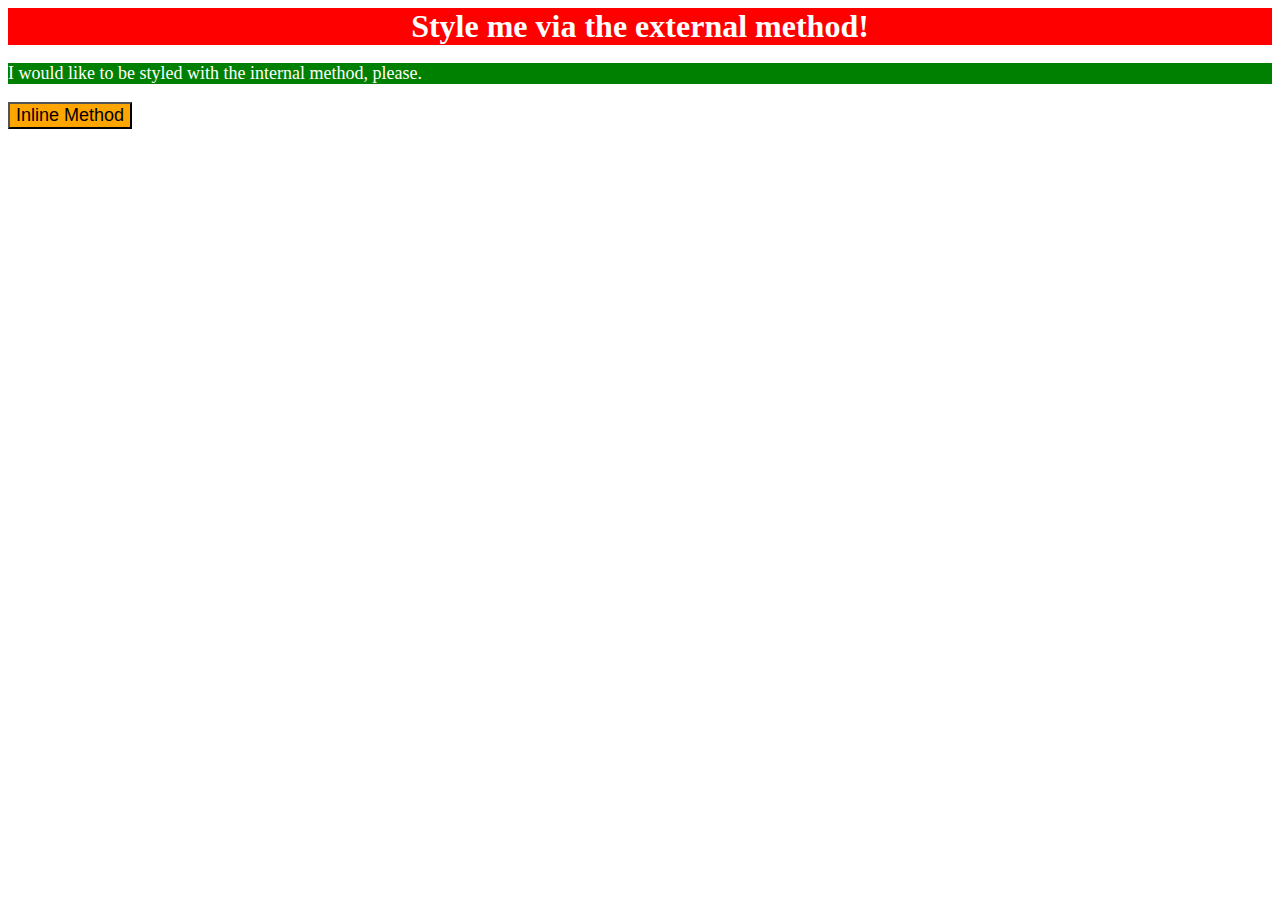
<file: foundations/01-css-methods/index.html>
<!DOCTYPE html>
<html lang="en">
  <head>
    <meta charset="UTF-8">
    <meta http-equiv="X-UA-Compatible" content="IE=edge">
    <meta name="viewport" content="width=device-width, initial-scale=1.0">
    <title>Methods for Adding CSS</title>

    <link rel="stylesheet" href="styles.css">

    <style>
      p {
        background-color: green;
        color: white;
        font-size: 18px;
      }
    </style>

  </head>
  <body>
    <div>Style me via the external method!</div>

    <p>I would like to be styled with the internal method, please.</p>

    <button style="background-color: orange; font-size: 18px;">Inline Method</button>
  </body>
</html>
</file>
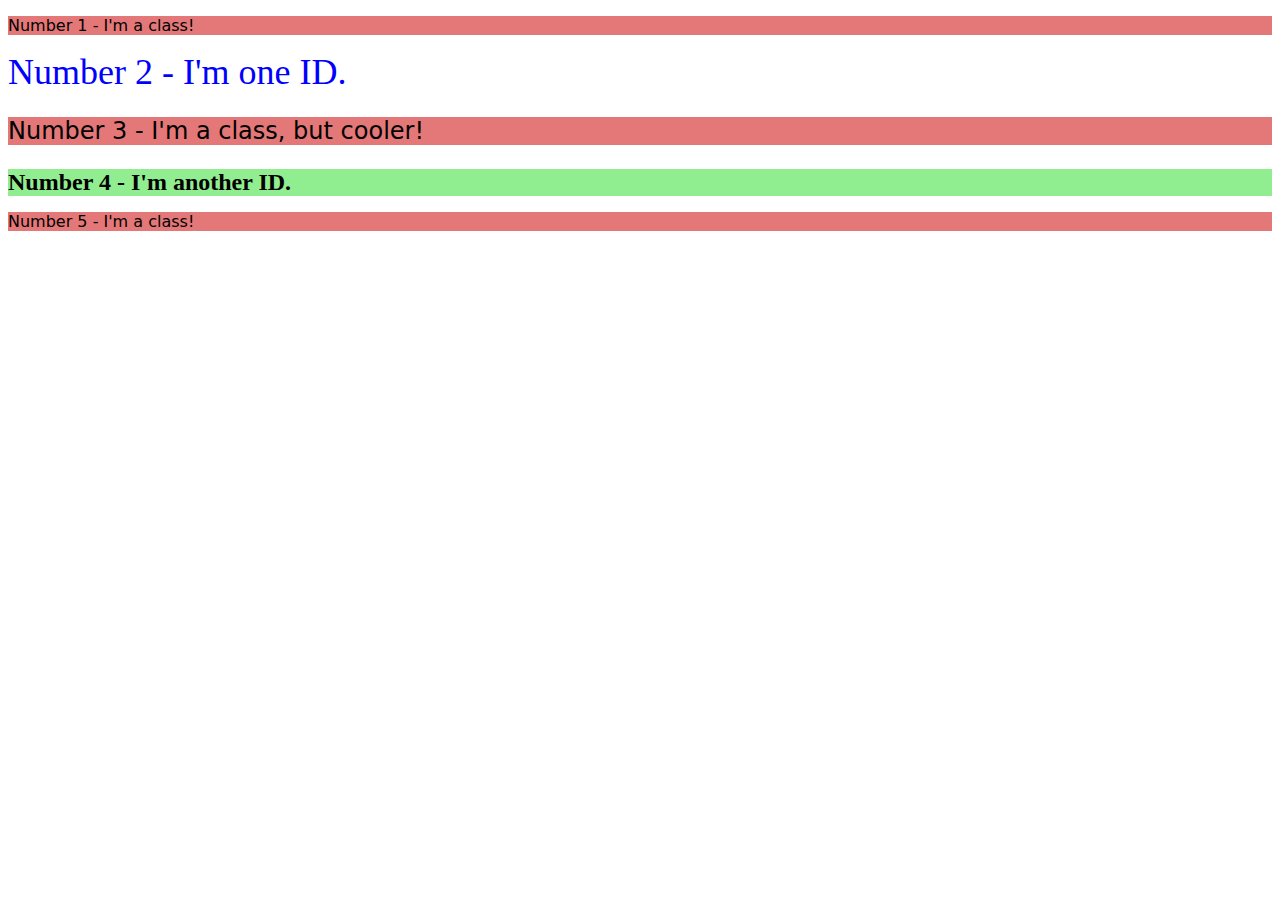
<file: foundations/02-class-id-selectors/index.html>
<!DOCTYPE html>
<html lang="en">
  <head>
    <meta charset="UTF-8">
    <meta http-equiv="X-UA-Compatible" content="IE=edge">
    <meta name="viewport" content="width=device-width, initial-scale=1.0">
    <title>Class and ID Selectors</title>
    <link rel="stylesheet" href="style.css">
  </head>
  <body>
    <p class="odd-Numbered">Number 1 - I'm a class!</p>

    <div id="two">Number 2 - I'm one ID.</div>

    <p class="odd-Numbered adjust-font">Number 3 - I'm a class, but cooler!</p>

    <div id="four">Number 4 - I'm another ID.</div>

    <p class="odd-Numbered">Number 5 - I'm a class!</p>
  </body>
</html>
</file>
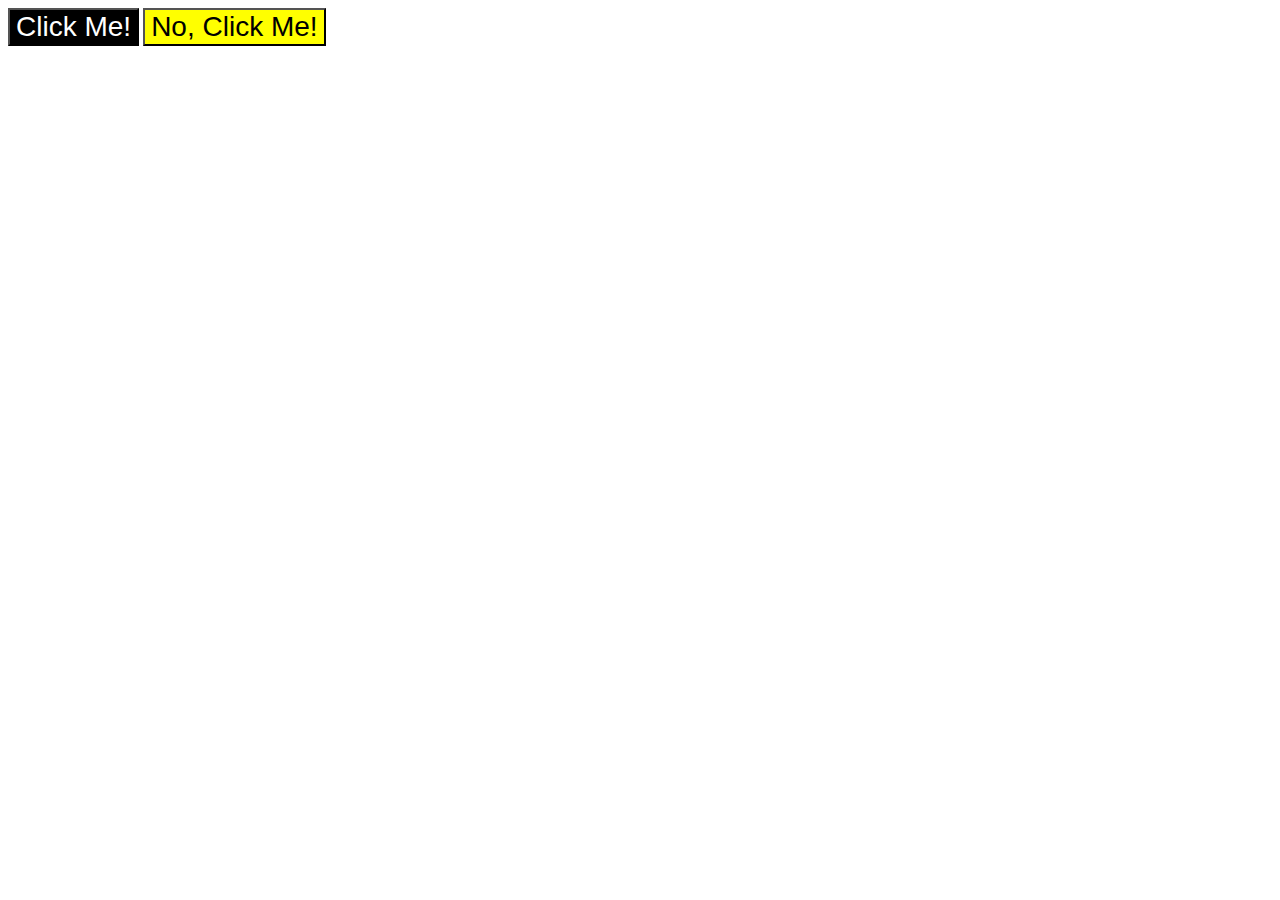
<file: foundations/03-grouping-selectors/index.html>
<!DOCTYPE html>
<html lang="en">
  <head>
    <meta charset="UTF-8">
    <meta http-equiv="X-UA-Compatible" content="IE=edge">
    <meta name="viewport" content="width=device-width, initial-scale=1.0">
    <title>Grouping Selectors</title>
    <link rel="stylesheet" href="style.css">
  </head>
  <body>

    <button class="button-1">Click Me!</button>
    <button class="button-2">No, Click Me!</button>
  </body>
</html>
</file>
<file: foundations/01-css-methods/styles.css>
div {

    background-color: red;
    color: white;
    font-size: 32px;
    text-align: center;
    font-weight: bold;

}
</file>
<file: foundations/02-class-id-selectors/style.css>
.odd-Numbered {

    background-color: rgb(228, 120, 120);

    font-family: Verdana, "DejaVu Sans", sans-serif; 
}

.adjust-font {
    font-size: 24px;
}

#two {
    color: blue;
    font-size: 36px;
}

#four {
    background-color: lightgreen;
    font-size: 24px;
    font-weight: bold;
}
</file>
<file: foundations/03-grouping-selectors/style.css>
.button-1,
.button-2 {

    font-size: 28px;
    font-family: Helvetica, 'Times New Roman', sans-serif;

}

.button-1 {
    background-color: black;
    color: white;

}

.button-2 {
    background-color: yellow;
    color: black;
}
</file>
